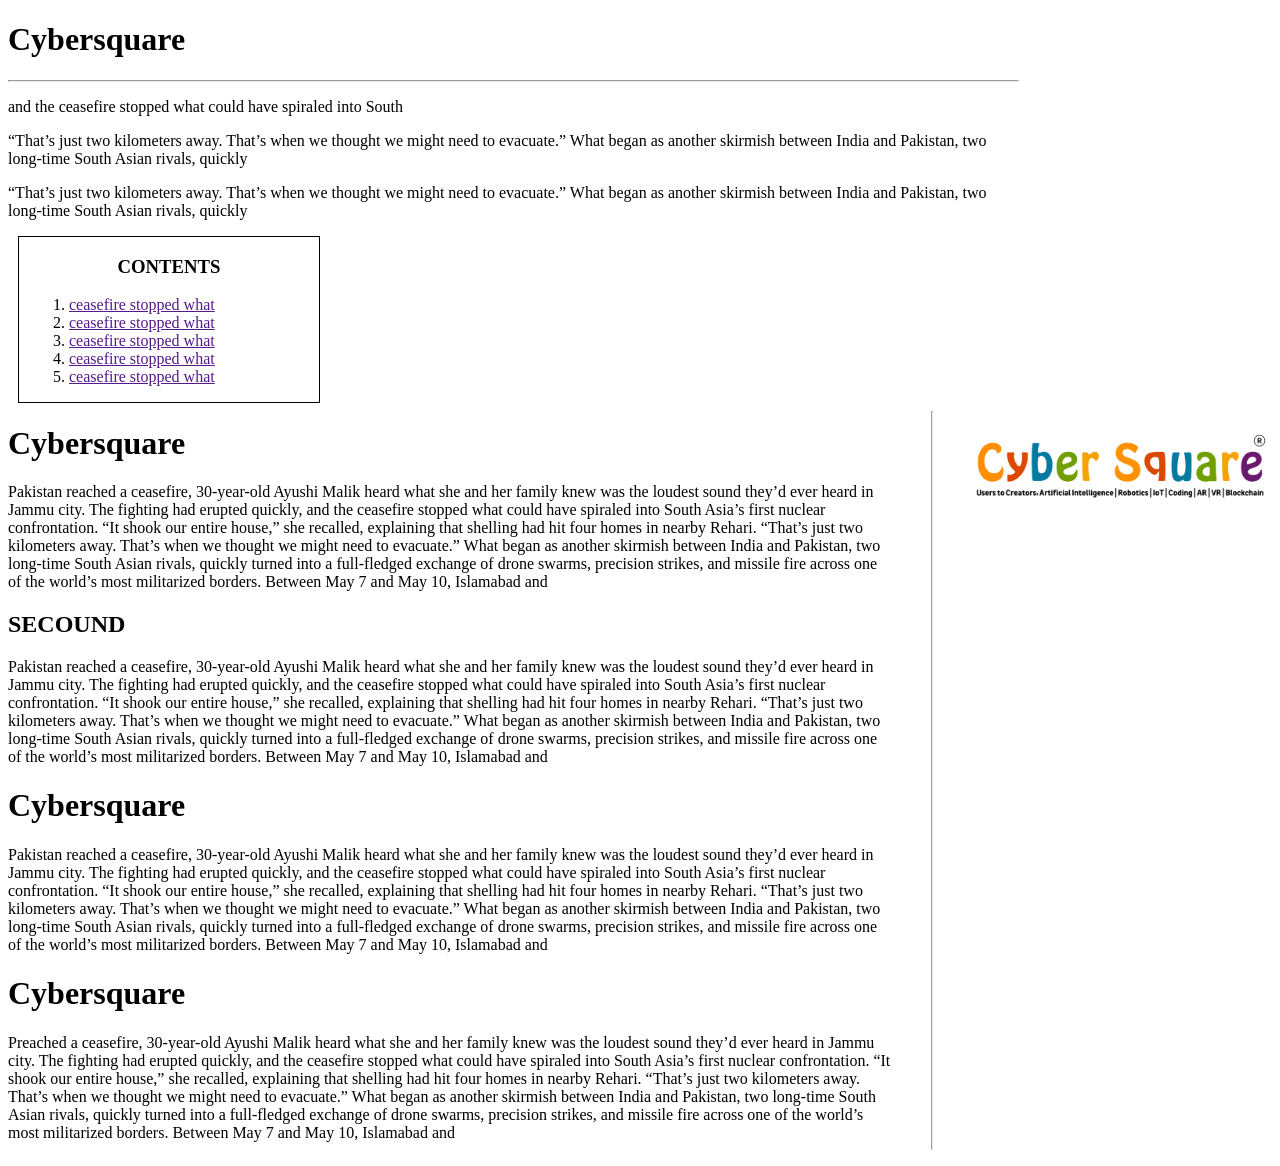
<file: index.html>
<!DOCTYPE html>
<html lang="en">
<head>
    <meta charset="UTF-8">
    <meta name="viewport" content="width=device-width, initial-scale=1.0">
    <title>Document</title>
    <style>
        .box,li{
          margin-left: 10px;
          
        }
    </style>

</head>
<body>
    <div style="width: 80%;">
    <h1>Cybersquare</h1>
    <hr>
    <p >and the ceasefire stopped what could have spiraled into South </p>
  <p> “That’s just two kilometers away. That’s when we thought we might need to evacuate.” What began as another skirmish between India and Pakistan, two long-time South Asian rivals, quickly</p>

  <p> “That’s just two kilometers away. That’s when we thought we might need to evacuate.” What began as another skirmish between India and Pakistan, two long-time South Asian rivals, quickly</p>
  <div class="box" style="border: 1px solid black;width: 300px;">
    <h3 style="text-align: center;">CONTENTS</h3>
    <ol>
        <li><a href="">ceasefire stopped what</a></li>
        <li><a href="">ceasefire stopped what</a></li>
        <li><a href="">ceasefire stopped what</a></li>
        <li><a href="">ceasefire stopped what</a></li>
        <li><a href="">ceasefire stopped what</a></li>
    </ol>
     </li>
  </div>
  </div><div style="display: flex; flex-direction: row;">
  <div style="width: 70%;">
    <span><h1>Cybersquare</h1></span>
    <p>Pakistan reached a ceasefire, 30-year-old Ayushi Malik heard what she and her family knew was the loudest sound they’d ever heard in Jammu city. The fighting had erupted quickly, and the ceasefire stopped what could have spiraled into South Asia’s first nuclear confrontation. “It shook our entire house,” she recalled, explaining that shelling had hit four homes in nearby Rehari. “That’s just two kilometers away. That’s when we thought we might need to evacuate.” What began as another skirmish between India and Pakistan, two long-time South Asian rivals, quickly turned into a full-fledged exchange of drone swarms, precision strikes, and missile fire across one of the world’s most militarized borders. Between May 7 and May 10, Islamabad and </p>
   <h2>SECOUND</h2>
   <p>Pakistan reached a ceasefire, 30-year-old Ayushi Malik heard what she and her family knew was the loudest sound they’d ever heard in Jammu city. The fighting had erupted quickly, and the ceasefire stopped what could have spiraled into South Asia’s first nuclear confrontation. “It shook our entire house,” she recalled, explaining that shelling had hit four homes in nearby Rehari. “That’s just two kilometers away. That’s when we thought we might need to evacuate.” What began as another skirmish between India and Pakistan, two long-time South Asian rivals, quickly turned into a full-fledged exchange of drone swarms, precision strikes, and missile fire across one of the world’s most militarized borders. Between May 7 and May 10, Islamabad and </p>
   <h1>Cybersquare</h1>
    <p>Pakistan reached a ceasefire, 30-year-old Ayushi Malik heard what she and her family knew was the loudest sound they’d ever heard in Jammu city. The fighting had erupted quickly, and the ceasefire stopped what could have spiraled into South Asia’s first nuclear confrontation. “It shook our entire house,” she recalled, explaining that shelling had hit four homes in nearby Rehari. “That’s just two kilometers away. That’s when we thought we might need to evacuate.” What began as another skirmish between India and Pakistan, two long-time South Asian rivals, quickly turned into a full-fledged exchange of drone swarms, precision strikes, and missile fire across one of the world’s most militarized borders. Between May 7 and May 10, Islamabad and </p>
   <h1>Cybersquare</h1>
    <p>Preached a ceasefire, 30-year-old Ayushi Malik heard what she and her family knew was the loudest sound they’d ever heard in Jammu city. The fighting had erupted quickly, and the ceasefire stopped what could have spiraled into South Asia’s first nuclear confrontation. “It shook our entire house,” she recalled, explaining that shelling had hit four homes in nearby Rehari. “That’s just two kilometers away. That’s when we thought we might need to evacuate.” What began as another skirmish between India and Pakistan, two long-time South Asian rivals, quickly turned into a full-fledged exchange of drone swarms, precision strikes, and missile fire across one of the world’s most militarized borders. Between May 7 and May 10, Islamabad and </p>
  
</div>
<hr>
<div>
<img src="./cybersquare-coding-ai-robotics-education-logo.png" style="width: 300px;">
</div>
 </div>
 <span></span>
</body>
</html>
</file>
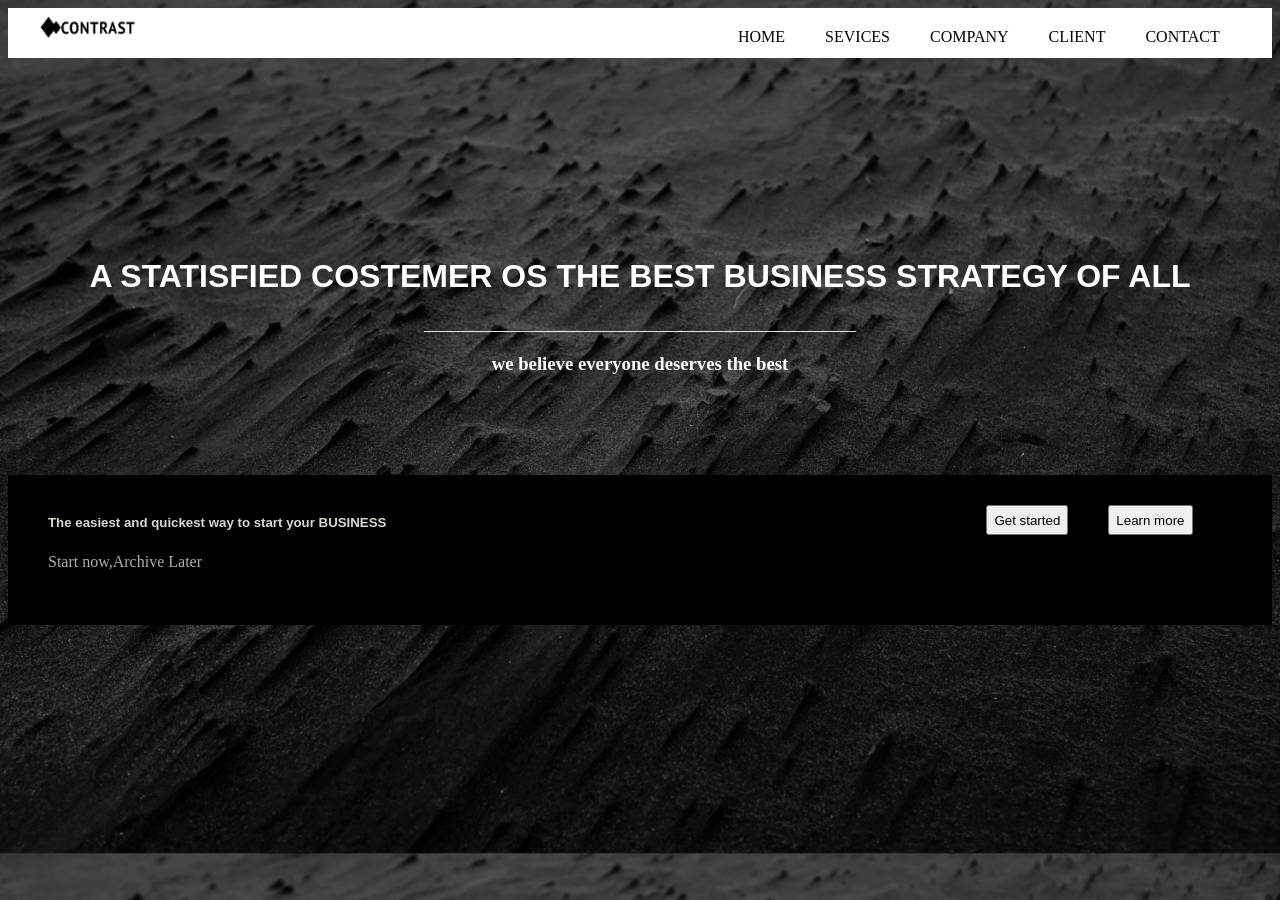
<file: ass1.html>
<!DOCTYPE html>
<html lang="en">
<head>
    <meta charset="UTF-8">
    <meta name="viewport" content="width=device-width, initial-scale=1.0">
    <title>Document</title>
    <style>
        body{
            background: url(./pexels-adrien-olichon-1257089-2387819.jpg);
            background-size: cover;
        }
        .nav,li{
            list-style: none;
           display: flex;
           flex-direction: row;
           margin-left: 70px;
           margin:20px;
        }
    </style>
</head>
<body>
    
    <div class="nav" style="width: 100%;height:50px;background-color: white; margin: 0px; ">
        <img src="./lo-removebg-preview.png" style="width: 100px;height: 40px;margin-left: 30px;">

        <li style="margin-left: 600px;">HOME</li>
        <li>SEVICES</li>
        <li>COMPANY</li>
        <li>CLIENT</li>
        <li>CONTACT</li>
    </div>
    <h1 style="color: white; font-style:normal; font-family:'Segoe UI', Tahoma, Geneva, Verdana, sans-serif;text-align: center;margin-top: 200px;"> A STATISFIED COSTEMER OS THE BEST BUSINESS STRATEGY OF ALL</h1>
    <p style="color: white;text-align: center;">______________________________________________________</p>
    <h3 style="text-align: center;color: white;margin-bottom: 100px;">we believe everyone deserves the best</h3>
    <div style="background-color: black;height: 150px;display:flex;flex-direction: row;">
        <div style="display: flex;flex-direction: column;margin-top: 0%;">
     <h5 style="margin-left:40px;margin-top: 40px;color: rgb(216, 216, 207);;font-family: 'Lucida Sans', 'Lucida Sans Regular', 'Lucida Grande', 'Lucida Sans Unicode', Geneva, Verdana, sans-serif;"> The easiest and quickest way to start your <b>BUSINESS</b></h5>
     <p style="color: rgb(175, 175, 168);margin-left: 40px;margin-top: 1px;">Start now,Archive Later</p>
     </div>
     <button style="height: 30px; margin: 30px;margin-left: 600px;">Get started</button>
       <button style="height: 30px;margin-top: 30px;margin-left: 10px;">Learn more</button>
    </div>
</body>
</html>
</file>
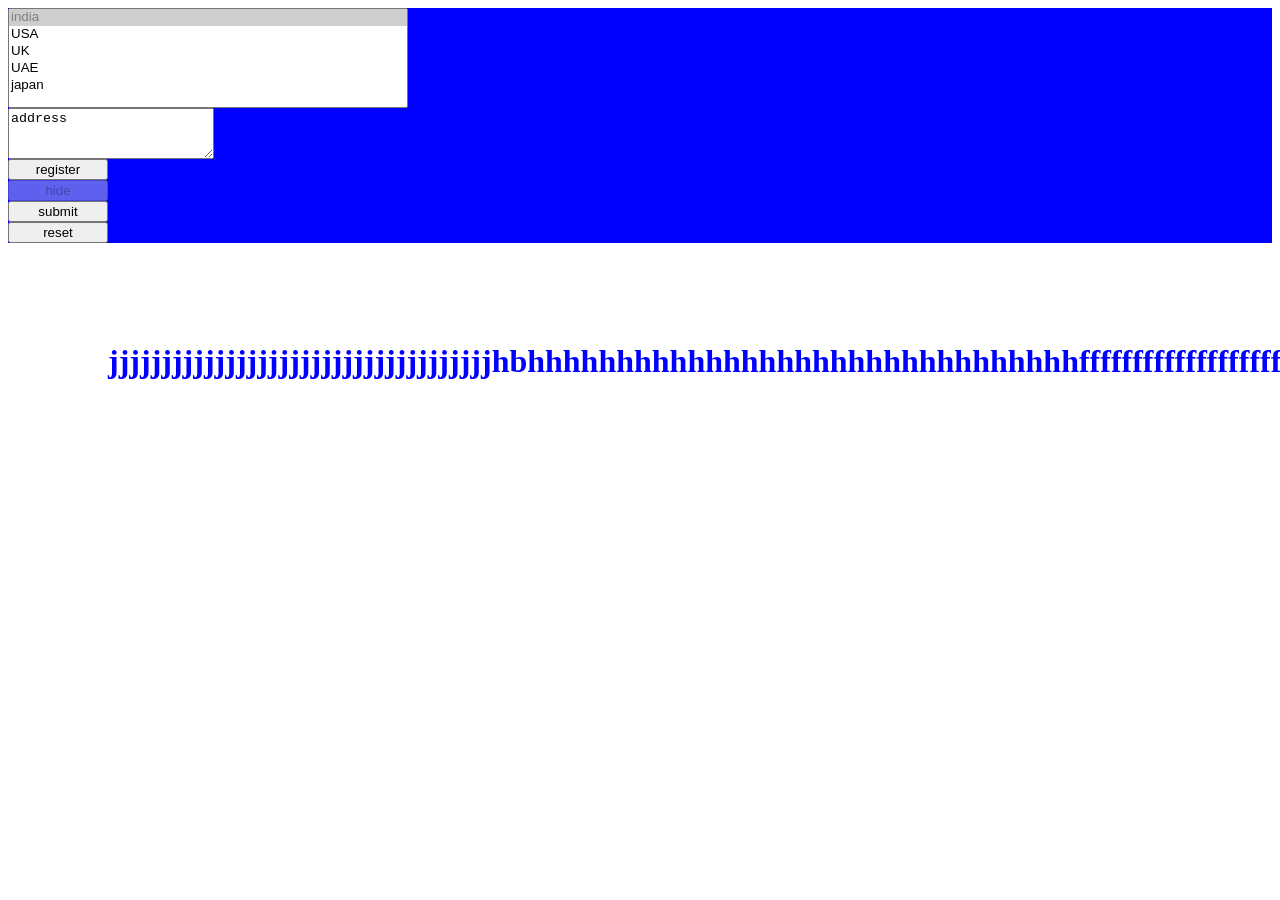
<file: form.html>
<!DOCTYPE html>
<html lang="en">
<head>
    <meta charset="UTF-8">
    <meta name="viewport" content="width=device-width, initial-scale=1.0">
    <title>Document</title>
    <link rel="stylesheet" href="learn.css">
</head>
<body>
    <div >
        <form   style="display: flex;flex-direction: column;">
            <select name="country" id="country" multiple size="3" style="width: 400px;height: 100px;">
                <option value="india" selected disabled>india</option> 
                <option value="usa">USA</option>
                <option value="UK">UK</option>
                <option value="uae">UAE</option>
                <option value="japan">japan</option>
            </select>
            <textarea rows="3 " cols="20" style="width: 200px;">address</textarea>
            <input type="submit" value="register" name="btn_submit" id="" style="width: 100px;">
            <input type="button" value="hide" onclick="" name="btn_hide" disabled id style="width: 100px;">
            <button type="submit" style="width: 100px;" >submit</button>
            <button type="reset" style="width: 100px;" >reset</button>

        </form>
        <h1>[base64]</h1>
    </div>
</body>
</html>
</file>
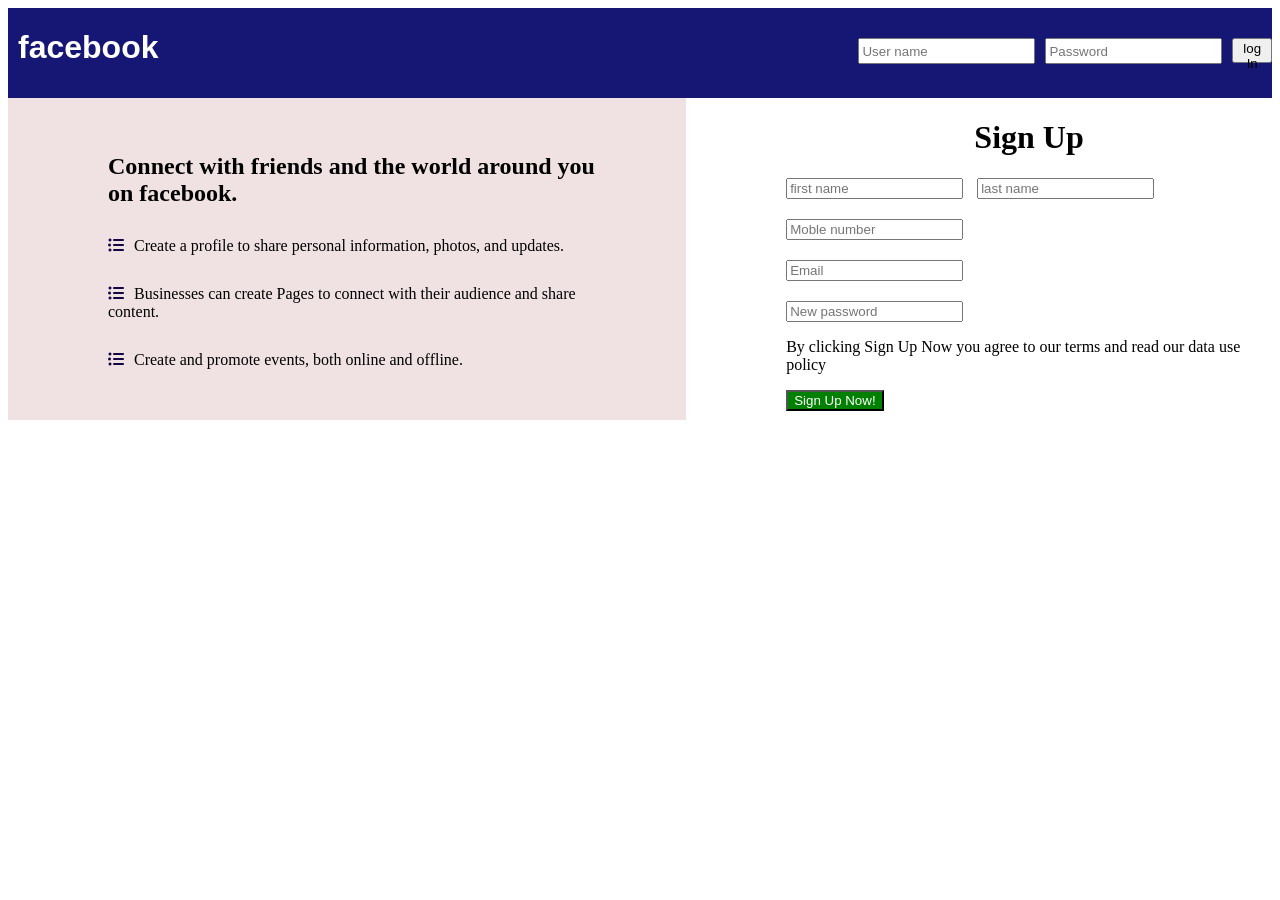
<file: project.html>
<!DOCTYPE html>
<html lang="en">
<head>
    <meta charset="UTF-8">
    <meta name="viewport" content="width=device-width, initial-scale=1.0">
    <title>Document</title>
    <link rel="stylesheet" href="https://cdnjs.cloudflare.com/ajax/libs/font-awesome/6.7.2/css/all.min.css" integrity="sha512-Evv84Mr4kqVGRNSgIGL/F/aIDqQb7xQ2vcrdIwxfjThSH8CSR7PBEakCr51Ck+w+/U6swU2Im1vVX0SVk9ABhg==" crossorigin="anonymous" referrerpolicy="no-referrer" />
</head>
<body>
    <div style="width: 100%;height: 90px; display: flex;flex-direction: row; background-color: rgb(22, 22, 117);">
        <h1 style="margin-left: 10px;color: white; font-family:sans-serif;">facebook</h1>
        <input type="text" placeholder="User name" style="height: 20px;margin-left: 700px;margin-top: 30px;">
        <input type="password"  placeholder="Password" style="height: 20px;margin-left: 10px;margin-top: 30px;">
        <button style="height: 25px;margin-left: 10px;margin-top: 30px;">log In</button>
      </div>
    <div style="display: flex;flex-direction: row;">
        <div style="background-color: rgb(240, 226, 226);width: 55%;">
           <h2 style="margin-left: 100px; margin-top: 55px; margin-right: 90px;">Connect with friends and the world around you on facebook.</h2>
           <ul style="list-style: none;margin: 30px;margin-right: 70px;">
           <li style="margin-left: 30px;"><i class="fa-solid fa-list-ul fa-bounce" style="color: #120541;margin-right: 10px;"></i>Create a profile to share personal information, photos, and updates. </li>
            <li style="margin-left: 30px; margin-top: 30px;" ><i class="fa-solid fa-list-ul fa-bounce" style="color: #120541;margin-right: 10px;"></i>Businesses can create Pages to connect with their audience and share content.  </li>
            <li style="margin-left: 30px; margin-top: 30px;" ><i class="fa-solid fa-list-ul fa-bounce" style="color: #120541;margin-right: 10px;"></i>Create and promote events, both online and offline.   </li>
           </ul>
        </div>
        <div style="margin-left: 100px;">
            <form >
                <h1 style="text-align: center;">Sign Up</h1>
                <input type="text" placeholder="first name"  >
                <input type="text" placeholder="last name" style="margin-left: 10px;" >
                <br>
                <input type="text" placeholder="Moble number" style="margin-top: 20px;" >
                <br>
                <input type="email" placeholder="Email" style="margin-top: 20px;">
                <br>
                <input type="password" placeholder="New password"style="margin-top: 20px;" >
                <br>
                <p>By clicking Sign Up Now you agree to our terms and read our data use policy</p>
                <button style="background-color: green;color: white;margin-bottom: 9px;">Sign Up Now!</button>
            </form>
        </div>
    </div>
</body>
</html>
</file>
<file: learn.css>
form{
 background-color: blue;
} 
h1{
    margin: 100px;
    color: blue;
}
</file>
